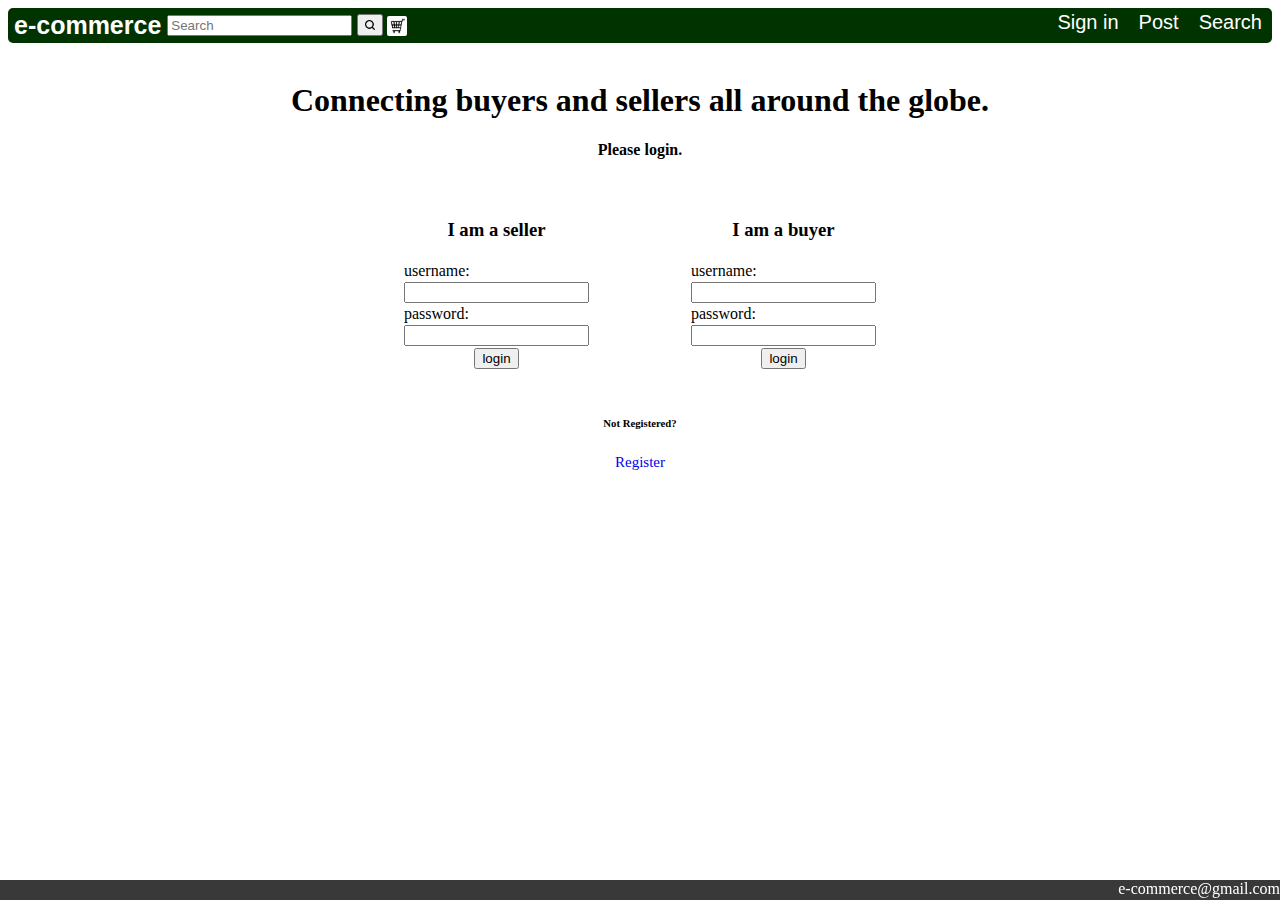
<file: index.html>
<!DOCTYPE html>
<head>
    <title>SignIn</title>
    <link rel="stylesheet" href="web1.css">
</head>

<body>
    
    <div class="upline">
        <h5 class="ec">e-commerce</h5>
        <input type="text" maxlength="50" placeholder="Search">
        <button id="bttn">
            <img src="searchtransparent.png" alt="" id="searchbar" width="10px", height="10px"></button>
        <a href="search.html" class="uplink">Search</a>
        <a href="post.html" class="uplink">Post</a>
        <a href="index.html" class="uplink">Sign in</a>
        <a href="shoppingcart.html">
            <img src="carticon.jpg" alt="" class="scimg" id="carticon"></a>
    </div>

    <div class="footer">
        <p id="mail">e-commerce@gmail.com</p>
    </div>

    <br>

    <h1 id="message"><center>Connecting buyers and sellers all around the globe.</center></h1>
    <h4><center>Please login.</center></h4>
    <br>


    <center>
    <table class="tbl">
        <tr>
            <td><center><h3>I am a seller</h3></center></td>
            <td><center><h3>I am a buyer</h3></center></td>
        </tr>
        <tr>
            <td>username:</td><td>username:</td>
        </tr>
        <tr>
            <td><input type="text" name="text1">
            </td><td><input type="text" name="text1"></td>
        </tr>
        <tr>
            <td>password:</td><td>password:</td>
        </tr>
        <tr>
            <td><input type="text" name="text1"></td>
            <td><input type="text" name="text1"></td>
        </tr>
        <tr>
            <td><center><a href="post.html"><input type="submit" value="login" class="bttn"></a></center></td>
            <td><center><a href="search.html"><input type="submit" value="login" class="bttn"></a></center></td>
        </tr>
    </table>
    </center>


    <br><br>
    
    <div>
        <h6 class="nr">Not Registered?</h6>
        <a href="web1.html " class="rlink" style="text-decoration: none;">Register</a>
    </div>
</body>
</file>
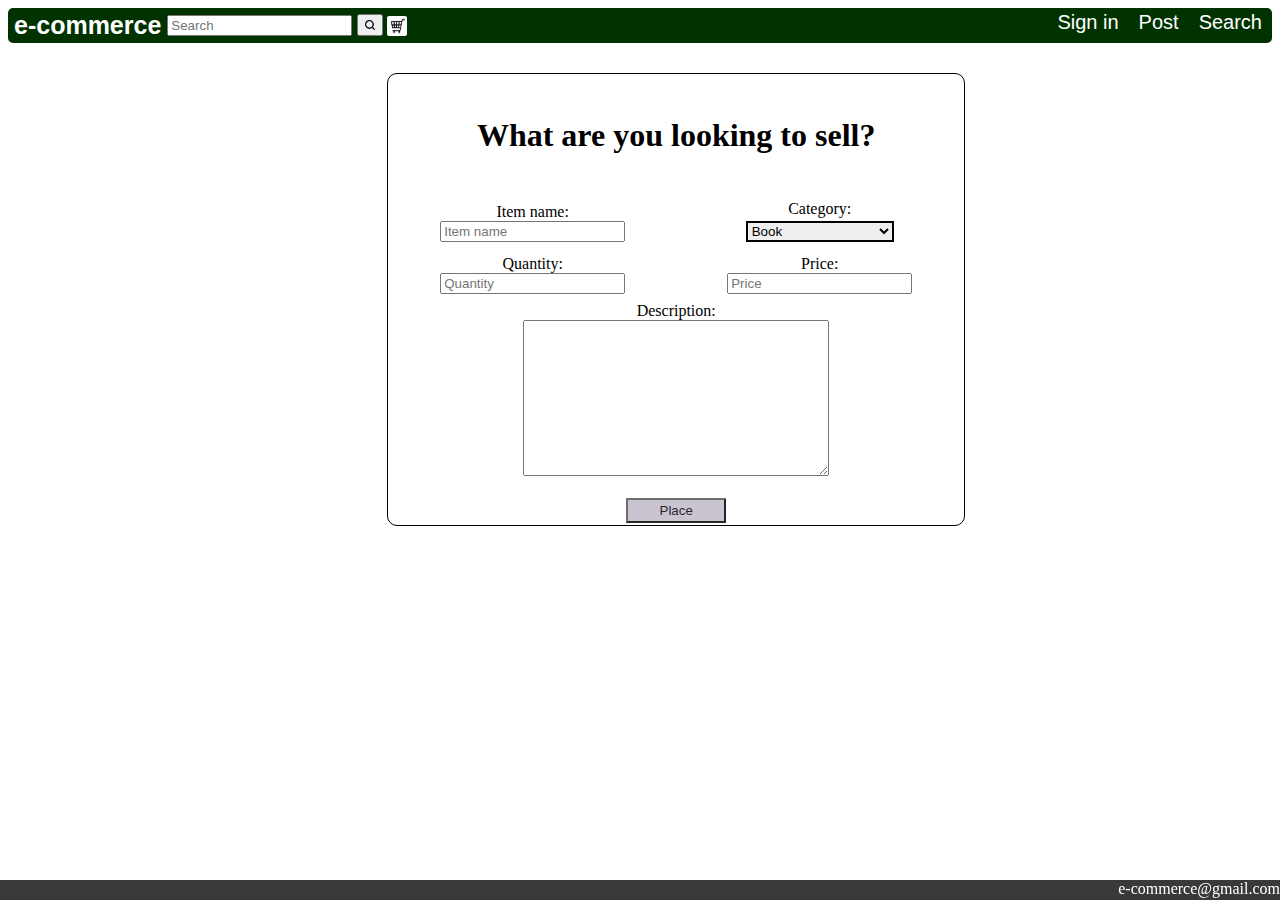
<file: post.html>
<!DOCTYPE html>
<head>
    <meta charset="UTF-8">
    <meta http-equiv="X-UA-Compatible" content="IE=edge">
    <meta name="viewport" content="width=device-width, initial-scale=1.0">
    <title>Post</title>
    <link rel="stylesheet" href="web1.css">
</head>
<body>
    <div class="upline">
        <h5 class="ec">e-commerce</h5>
        <input type="text" maxlength="50" placeholder="Search">
        <button id="bttn">
            <img src="searchtransparent.png" alt="" id="searchbar" width="10px", height="10px"></button>
        <a href="search.html" class="uplink">Search</a>
        <a href="post.html" class="uplink">Post</a>
        <a href="index.html" class="uplink">Sign in</a>
        <a href="shoppingcart.html">
            <img src="carticon.jpg" alt="" class="scimg" id="carticon"></a>
    </div>

    <div class="footer">
        <p id="mail">e-commerce@gmail.com</p>
    </div>
    <div class="reggroup">
    <table class="itemdata">
        <tr>
            <th colspan="2" style="height: max-content;padding: 20px;">
                <div class="regtxt"><h1><center>What are you looking to sell?</center></h1></div>
            </th>
        </tr>
        <tr style="height: 50px;">
            <td>
                <div class="itematts">
                    <label for = "itemName" class = "ialabel">
                        Item name:</label>
                    <input type="text" maxlength="50" 
                    id="itemName" 
                    placeholder="Item name" 
                    class="itematt">
                </div> 
            </td>
            <td>
                <div class="dropdown" >
                    <label for="cars">Category:</label>
                    <select name="cars" id="cars" class="dropmenu">
                        <option value="volvo">Book</option>
                        <option value="saab">Car</option>
                        <option value="opel">Nerf</option>
                        <option value="audi">Sport</option>
                    </select>
                  </div> 
            </td>
        </tr>
        <tr style="height: 50px;">
            <td>
            <div class="itematts">
                <label for = "quantity" class = "ialabel">Quantity:</label>
                <input type="number" maxlength="9" 
                id="quantity" 
                placeholder="Quantity" 
                class="itematt">
            </div>
            </td>
            <td>
                <div class="itematts">
                    <label for = "price" class = "ialabel">Price:</label>
                    <input type="number" maxlength="9" 
                    id="price" 
                    placeholder="Price" 
                    class="itematt">
                </div>
            </td>
        </tr>
        <tr style="height: 50px;">
            <td rowspan="3" colspan="2">
                <div class="ttbox">
                    <label for = "desc" class = "ialabel">Description:</label>
                    <textarea type="text" maxlength="1000" 
                    id="desc" 
                    placeholder="Description" 
                    class="textbox" rows="5" cols="50">
                    </textarea>
                </div>    
            </td>
        </tr>
        <tr style="height: 50px;">
        </tr>
        <tr>
        </tr>
        <tr>
            <td colspan="2">
                <a href="sucplace.html" style="text-decoration: none;">
                    <button class="button">Place</button>
                </a>
            </td>
        </tr>
    </table>   
    </div>       
</body>
</file>
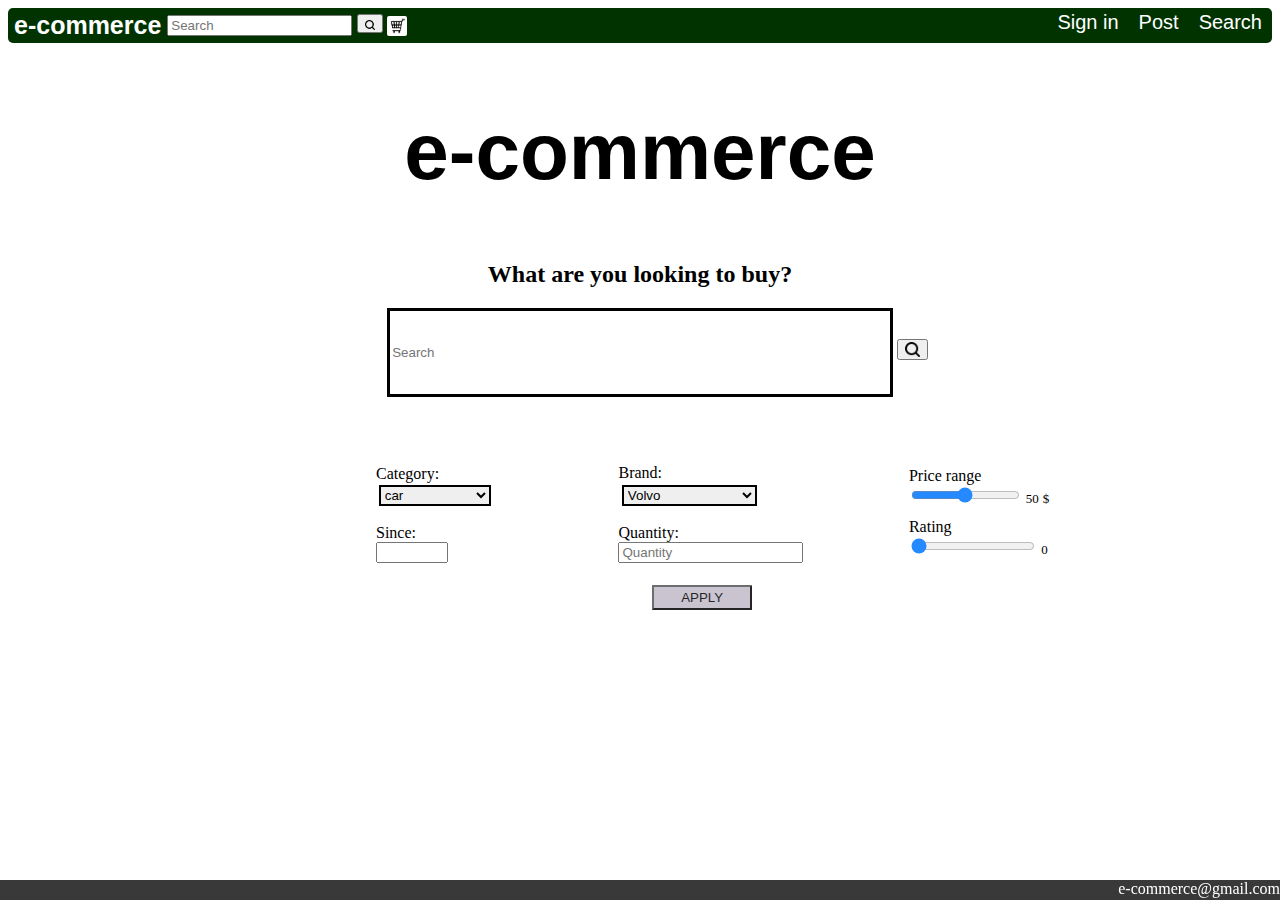
<file: search.html>
<head>
    <meta charset="UTF-8">
    <meta http-equiv="X-UA-Compatible" content="IE=edge">
    <meta name="viewport" content="width=device-width, initial-scale=1.0">
    <link rel="stylesheet" href="web1.css">
    <title>Search</title>
</head>
<body>
    <div class="upline">
        <h5 class="ec">e-commerce</h5>
        <input type="text" maxlength="50" placeholder="Search">
        <button id="bttn">
            <img src="searchtransparent.png" alt="" id="searchbar" width="10px", height="10px"></button>
        <a href="search.html" class="uplink">Search</a>
        <a href="post.html" class="uplink">Post</a>
        <a href="index.html" class="uplink">Sign in</a>
        <a href="shoppingcart.html">
            <img src="carticon.jpg" alt="" class="scimg" id="carticon"></a>
    </div>

    <div class="footer">
        <p id="mail">e-commerce@gmail.com</p>
    </div>
    <div>
        <div>
            <h1 style="display: block; text-align: center;
             font-family: Arial, Helvetica, sans-serif; margin-top: 5%; margin-bottom: 5%; font-weight: bold;font-size: 500%;">e-commerce</h1>
        </div>
        <label for="ser" style="text-align: center;"><h2>What are you looking to buy?</h2></label>
        <input type="text" id="ser" placeholder="Search" maxlength="50"
         style="width: 40%; height: 10%; border: 3px solid; margin-top: 0%; margin-left: 30%;">
        <a href="searchres.html"><button><img src="searchtransparent.png" alt="" width="15px", height="15px"></button></a>
        <table class="filterTable" style="margin-left: 25%; margin-top: 5%;">
            <tr style="height: 50px;">
                <td style="width: 8%;">
                    <div class="itematts">
                        <div class="dropdown" >
                            <label for="cars" class="searchLabel">Category:</label>
                                <select name="cars" id="cars" class="dropmenu">
                                    <option value="volvo">car</option>
                                    <option value="saab">Book</option>
                                    <option value="opel">Nerf</option>
                                    <option value="audi">Vegies</option>
                                </select>
                          </div> 
                    </td>
                </td>
                <td style="width: 8%;">
                    <div class="dropdown" >
                        <label for="cars" class="searchLabel">Brand:</label>
                                <select name="cars" id="cars" class="dropmenu">
                                    <option value="volvo">Volvo</option>
                                    <option value="saab">Saab</option>
                                    <option value="opel">Opel</option>
                                    <option value="audi">Audi</option>
                                </select>
                      </div> 
                </td>
                <td style="width: 24%;"> <div class="slidecontainer" style="margin-left: 20px;">
                    <label for="myRange" class="searchLabel">Price range</label>
                    <input type="range" min="1" max="100" value="50" class="slider" 
                    id="myRange" oninput="rangeValue.innerText = this.value" style="width: 35%;">
                    <p id="rangeValue" style="display: inline; font-size: small;">50</p>
                    <p style="display: inline; font-size: small;">$</p>
                  </div>
                </td>
            </tr>
            <tr>
                <td style="width: 8%;">
                    <div style="margin-top: 10px;">
                        <label for="age" class="searchLabel">Since:</label>
                        <input id="age" type="number" min="2000" max="2022" maxlength="4">
                    </div>
                </td>
                <td style="width: 8%";>
                    <div style="margin-top: 10px; width: 40px ;">
                    <label for="qun" class="searchLabel" >Quantity:</label>
                    <input type="number" id="qun" maxlength="6" placeholder="Quantity" style="display: inline;">
                    </div>
                </td>
                <td style="width: 24%";>
                    <div class="slidecontainer" style="margin-left: 20px;">
                        <label for="myRange1" class="searchLabel">Rating</label>
                        <input type="range" min="1" max="10" value="0" step="1" class="slider" 
                        id="myRange1" oninput="rangeValue1.innerText = this.value">
                        <p id="rangeValue1" style="display: inline; font-size: small;">0</p>
                      </div>
                </td>
            </tr>
            <tr>
                <td>

                </td>
                <td >
                    <a href="search.html" style="text-decoration: none;"><button class="button" style="margin-left: 20%;">APPLY</button></a>
                </td>
                <td>

                </td>
            </tr>
        </table>
    </div>
</body>
</file>
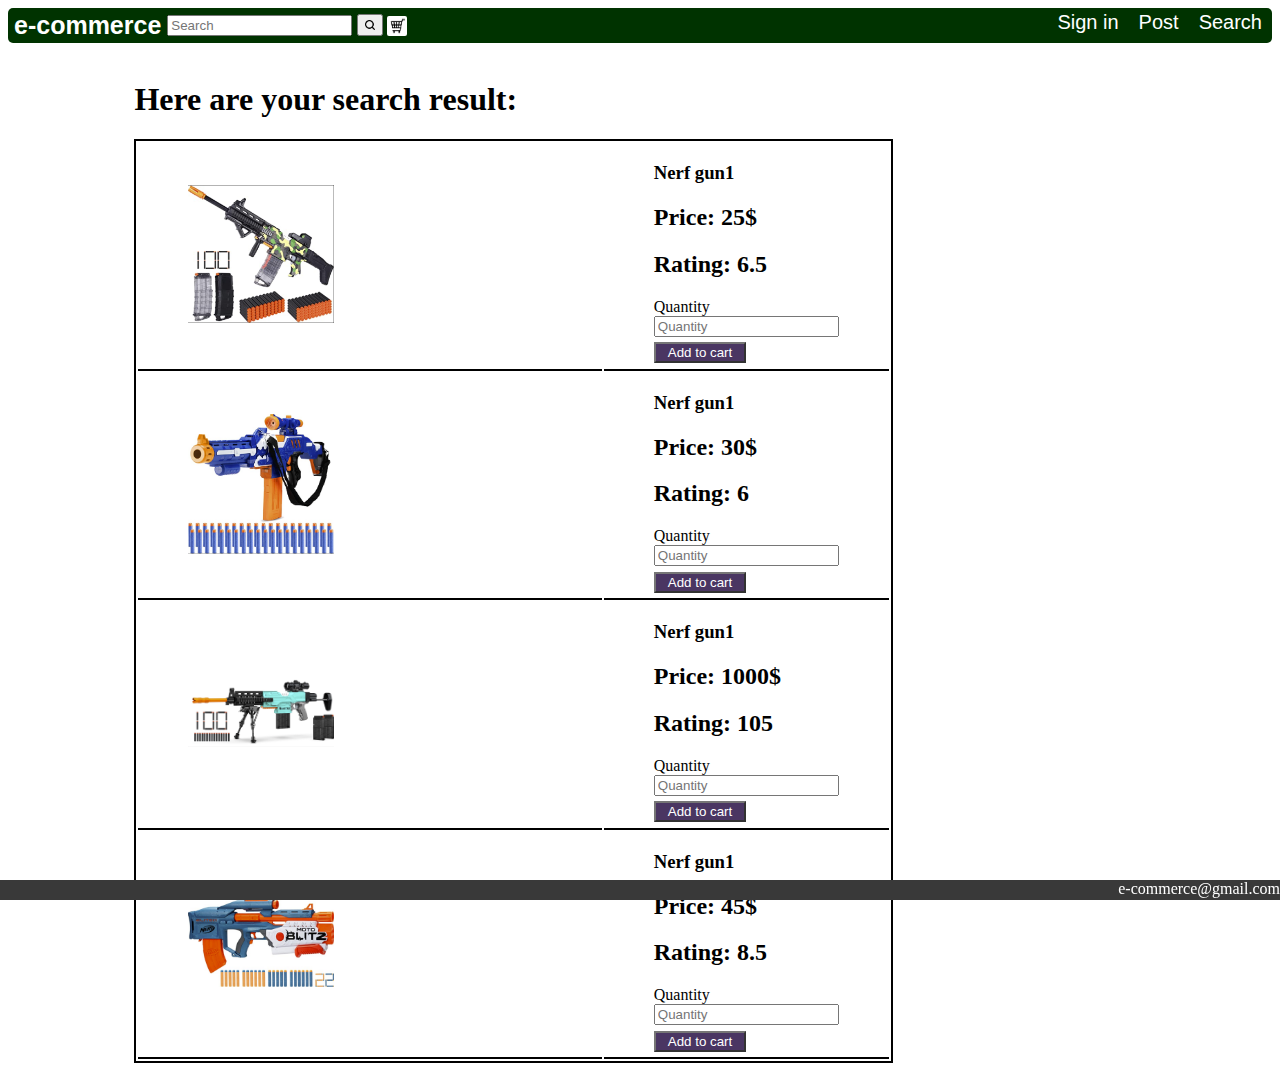
<file: searchres.html>
<!DOCTYPE html>
<html lang="en">
<head>
    <link rel="stylesheet" href="web1.css">
    <meta charset="UTF-8">
    <meta http-equiv="X-UA-Compatible" content="IE=edge">
    <meta name="viewport" content="width=device-width, initial-scale=1.0">
    <title>SearcResult</title>
</head>
<body>
    <div class="upline">
        <h5 class="ec">e-commerce</h5>
        <input type="text" maxlength="50" placeholder="Search">
        <button id="bttn">
            <img src="searchtransparent.png" alt="" id="searchbar" width="10px", height="10px"></button>
        <a href="search.html" class="uplink">Search</a>
        <a href="post.html" class="uplink">Post</a>
        <a href="index.html" class="uplink">Sign in</a>
        <a href="shoppingcart.html">
            <img src="carticon.jpg" alt="" class="scimg" id="carticon"></a>
    </div>

    <div class="footer">
        <p id="mail">e-commerce@gmail.com</p>
    </div>
    <div>
        <div style="display: block; margin-left: 10%; margin-top: 3%;margin-bottom: 0%;">
            <h1 style="display: block; text-align: left; font-size: 200%;">Here are your search result:</h1>
        </div>
        <table style="margin-left: 10%;margin-top: 1%; border: 2px solid; width: 60%;">
            <tr class="restab">
                <td class="imgbox">
                    <div>
                        <img src="Screenshot_20230116_024627.png" alt="" style="width: 40%;
                         height: 20%; margin-top: auto; margin-left: auto;">
                    </div>
                </td>

                <td class="restxtbox"> 
                    <h3 class="uptxt"> Nerf gun1</h3>
                    <h2 class="bottxt">Price: 25$</h2>
                    <h2 class="bottxt">Rating: 6.5</h2>
                    <label for="qun">Quantity</label>
                    <input type="number" placeholder="Quantity" id="qun">
                    <a href="shoppingcart.html"><button class="addbutton">Add to cart</button></a>
                </td>
            </tr>
            <tr class="restab">
                <td class="imgbox">
                    <div>
                        <img src="Screenshot_20230116_025119.png" alt="" style="width: 40%;
                         height: 20%; margin-top: auto; margin-left: auto;">
                    </div>
                </td>

                <td class="restxtbox"> 
                    <h3 class="uptxt"> Nerf gun1</h3>
                    <h2 class="bottxt">Price: 30$</h2>
                    <h2 class="bottxt">Rating: 6</h2>
                    <label for="qun">Quantity</label>
                    <input type="number" placeholder="Quantity" id="qun">
                    <a href="shoppingcart.html"><button class="addbutton">Add to cart</button></a>
                </td>
            </tr>
            <tr class="restab">
                <td class="imgbox">
                    <div>
                        <img src="Screenshot_20230116_024838.png" alt="" style="width: 40%;
                         height: 20%; margin-top: auto; margin-left: auto;">
                    </div>
                </td>

                <td class="restxtbox">
                    <h3 class="uptxt"> Nerf gun1</h3>
                    <h2 class="bottxt">Price: 1000$</h2>
                    <h2 class="bottxt">Rating: 105</h2>
                    <label for="qun">Quantity</label>
                    <input type="number" placeholder="Quantity" id="qun">
                    <a href="shoppingcart.html"><button class="addbutton">Add to cart</button></a>
                </td>
            </tr>
            <tr class="restab">
                <td class="imgbox">
                    <div>
                        <img src="Screenshot_20230116_024734.png" alt="" style="width: 40%;
                         height: 20%; margin-top: auto; margin-left: auto;">
                    </div>
                </td>

                <td class="restxtbox"> <h3 class="uptxt"> Nerf gun1</h3>
                    <h2 class="bottxt">Price: 45$</h2>
                    <h2 class="bottxt">Rating: 8.5</h2>
                    <label for="qun">Quantity</label>
                    <input type="number" placeholder="Quantity" id="qun">
                    <a href="shoppingcart.html"><button class="addbutton">Add to cart</button></a>
                </td>
            </tr>
        </table>
    </div>
</body>
</html>
</file>
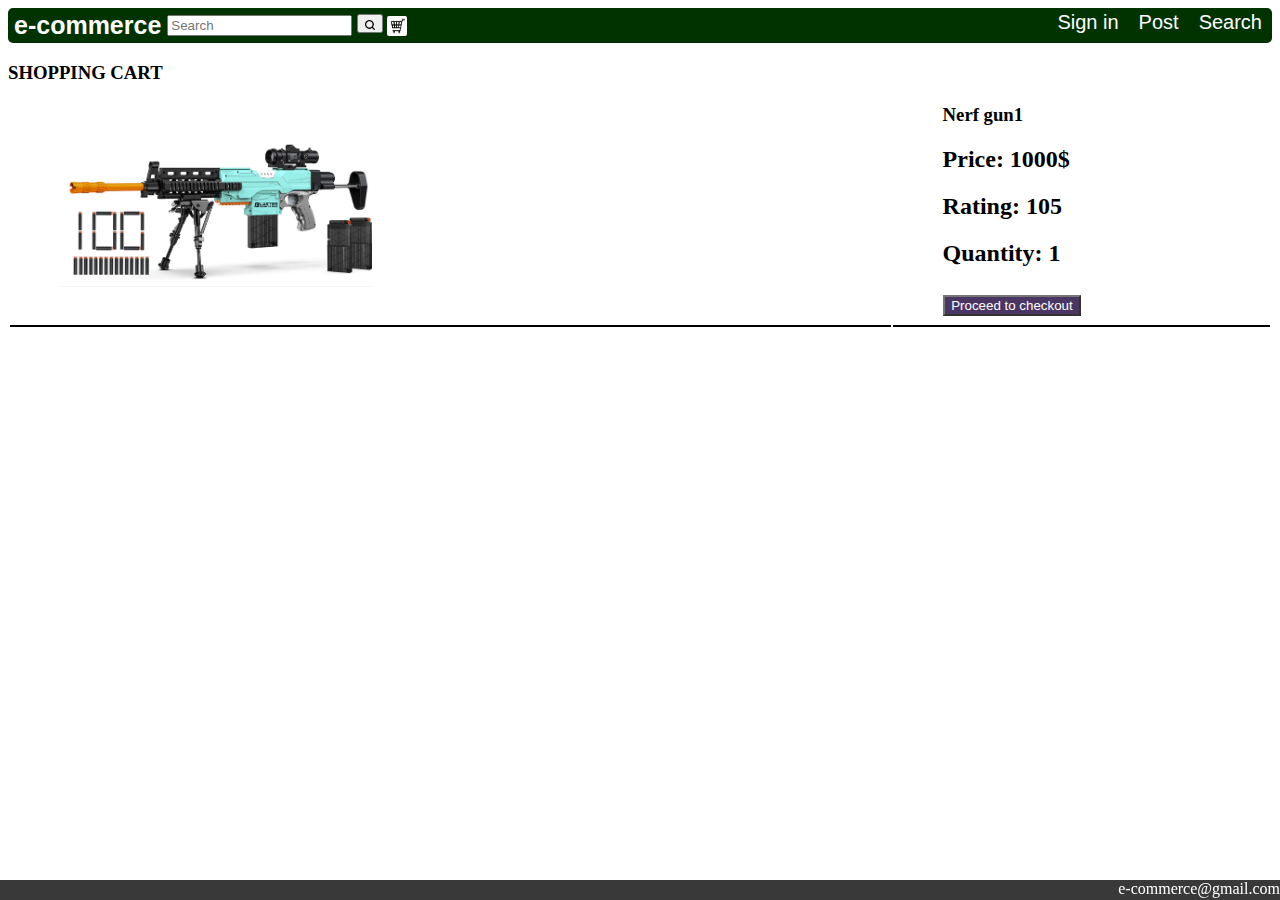
<file: shoppingcart.html>
<head>
    <title>
        Cart
    </title>
    <link rel="stylesheet" href="web1.css">
</head>
<body>
    <div class="upline">
        <h5 class="ec">e-commerce</h5>
        <input type="text" maxlength="50" placeholder="Search">
        <button id="bttn">
            <img src="searchtransparent.png" alt="" id="searchbar" width="10px", height="10px"></button>
        <a href="search.html" class="uplink">Search</a>
        <a href="post.html" class="uplink">Post</a>
        <a href="index.html" class="uplink">Sign in</a>
        <a href="shoppingcart.html">
            <img src="carticon.jpg" alt="" class="scimg" id="carticon"></a>
    </div>

    <div class="footer">
        <p id="mail">e-commerce@gmail.com</p>
    </div>
    <div>
        <h3 style="margin-left: auto;">SHOPPING CART</h3>
    </div>
    <div>
    <table>
        <tr class="restab">
            <td class="imgbox">
                <div>
                    <img src="Screenshot_20230116_024838.png" alt="" style="width: 40%;
                     height: 20%; margin-top: auto; margin-left: auto;">
                </div>
            </td>
            <td class="restxtbox">
                <h3 class="uptxt"> Nerf gun1</h3>
                <h2 class="bottxt">Price: 1000$</h2>
                <h2 class="bottxt">Rating: 105</h2>
                <h2 class="bottxt">Quantity: 1</h2>
                <a href=""><button class="addbutton">Proceed to checkout</button></a>
            </td>
        </tr>
    </table>
    </div>
</body>
</file>
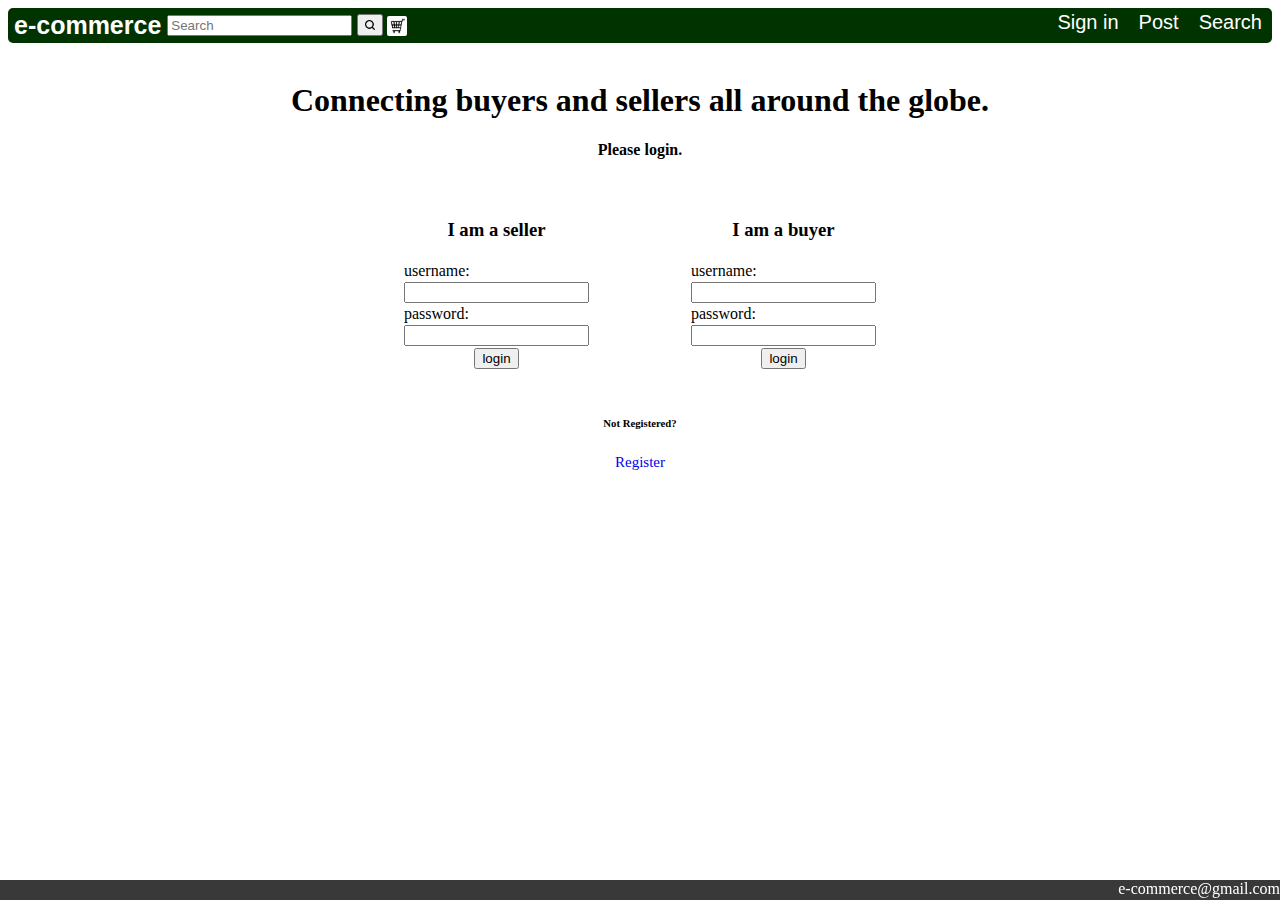
<file: signIn.html>
<!DOCTYPE html>
<head>
    <title>SignIn</title>
    <link rel="stylesheet" href="web1.css">
</head>

<body>
    
    <div class="upline">
        <h5 class="ec">e-commerce</h5>
        <input type="text" maxlength="50" placeholder="Search">
        <button id="bttn">
            <img src="searchtransparent.png" alt="" id="searchbar" width="10px", height="10px"></button>
        <a href="search.html" class="uplink">Search</a>
        <a href="post.html" class="uplink">Post</a>
        <a href="signIn.html" class="uplink">Sign in</a>
        <a href="shoppingcart.html">
            <img src="carticon.jpg" alt="" class="scimg" id="carticon"></a>
    </div>

    <div class="footer">
        <p id="mail">e-commerce@gmail.com</p>
    </div>

    <br>

    <h1 id="message"><center>Connecting buyers and sellers all around the globe.</center></h1>
    <h4><center>Please login.</center></h4>
    <br>


    <center>
    <table class="tbl">
        <tr>
            <td><center><h3>I am a seller</h3></center></td>
            <td><center><h3>I am a buyer</h3></center></td>
        </tr>
        <tr>
            <td>username:</td><td>username:</td>
        </tr>
        <tr>
            <td><input type="text" name="text1">
            </td><td><input type="text" name="text1"></td>
        </tr>
        <tr>
            <td>password:</td><td>password:</td>
        </tr>
        <tr>
            <td><input type="text" name="text1"></td>
            <td><input type="text" name="text1"></td>
        </tr>
        <tr>
            <td><center><a href="post.html"><input type="submit" value="login" class="bttn"></a></center></td>
            <td><center><a href="search.html"><input type="submit" value="login" class="bttn"></a></center></td>
        </tr>
    </table>
    </center>


    <br><br>
    
    <div>
        <h6 class="nr">Not Registered?</h6>
        <a href="web1.html " class="rlink" style="text-decoration: none;">Register</a>
    </div>
</body>
</file>
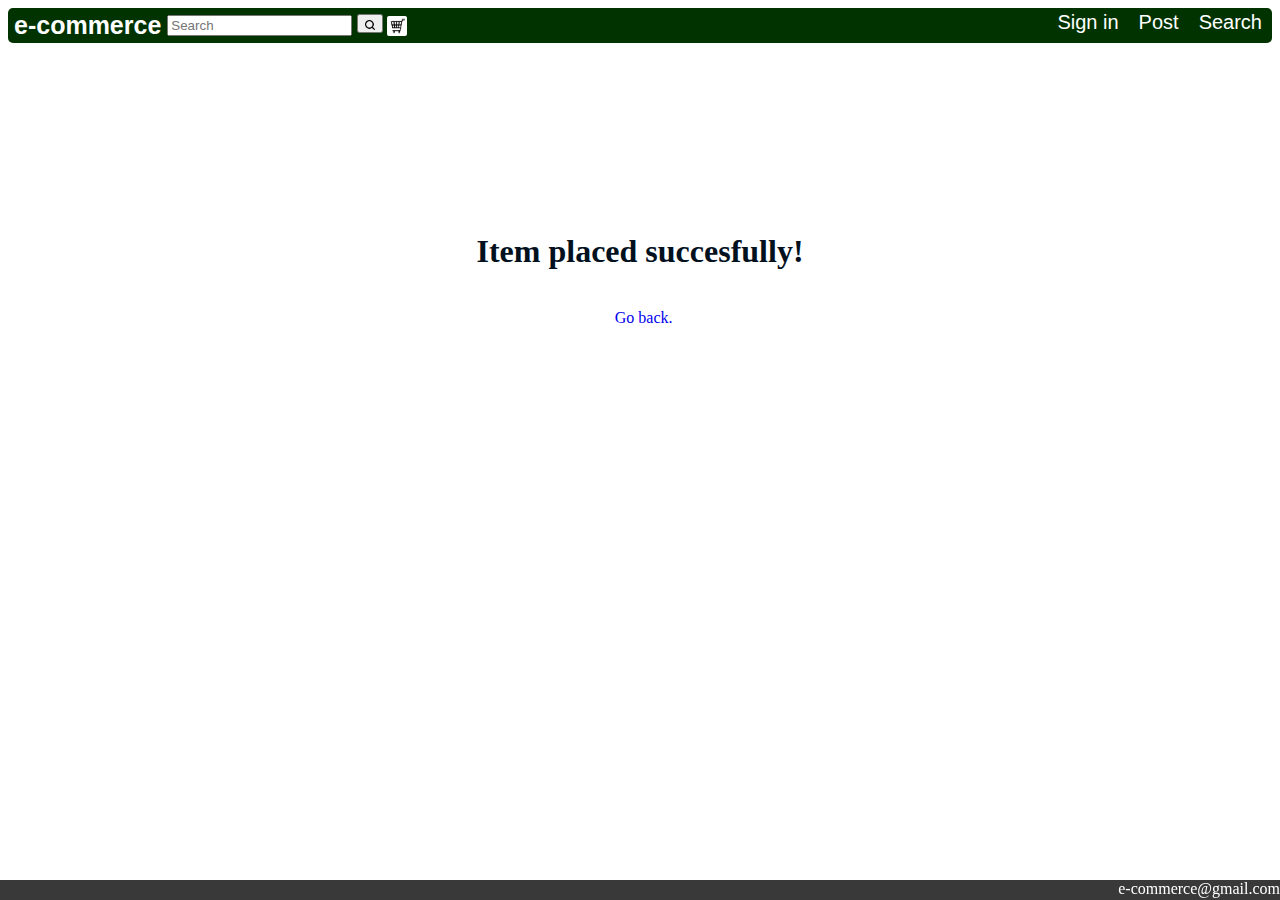
<file: sucplace.html>
<head>
    <link rel="stylesheet" href="web1.css">
    <title>succesfully</title>
</head>
<body>
    <div class="upline">
        <h5 class="ec">e-commerce</h5>
        <input type="text" maxlength="50" placeholder="Search">
        <button id="bttn">
            <img src="searchtransparent.png" alt="" id="searchbar" width="10px", height="10px"></button>
        <a href="search.html" class="uplink">Search</a>
        <a href="post.html" class="uplink">Post</a>
        <a href="index.html" class="uplink">Sign in</a>
        <a href="shoppingcart.html">
            <img src="carticon.jpg" alt="" class="scimg" id="carticon"></a>
    </div>
    <div class="footer">
        <p id="mail">e-commerce@gmail.com</p>
    </div>
    <h1 style="color: rgb(3, 17, 30); margin-top: 15%; margin-left: auto; text-align: center; vertical-align: middle;">
        Item placed succesfully!
    </h1>
    <br>
    <a href="post.html" style="text-decoration: none; margin-left:48%; text-align: center;">Go back.</a>
    </div>
</body>
</file>
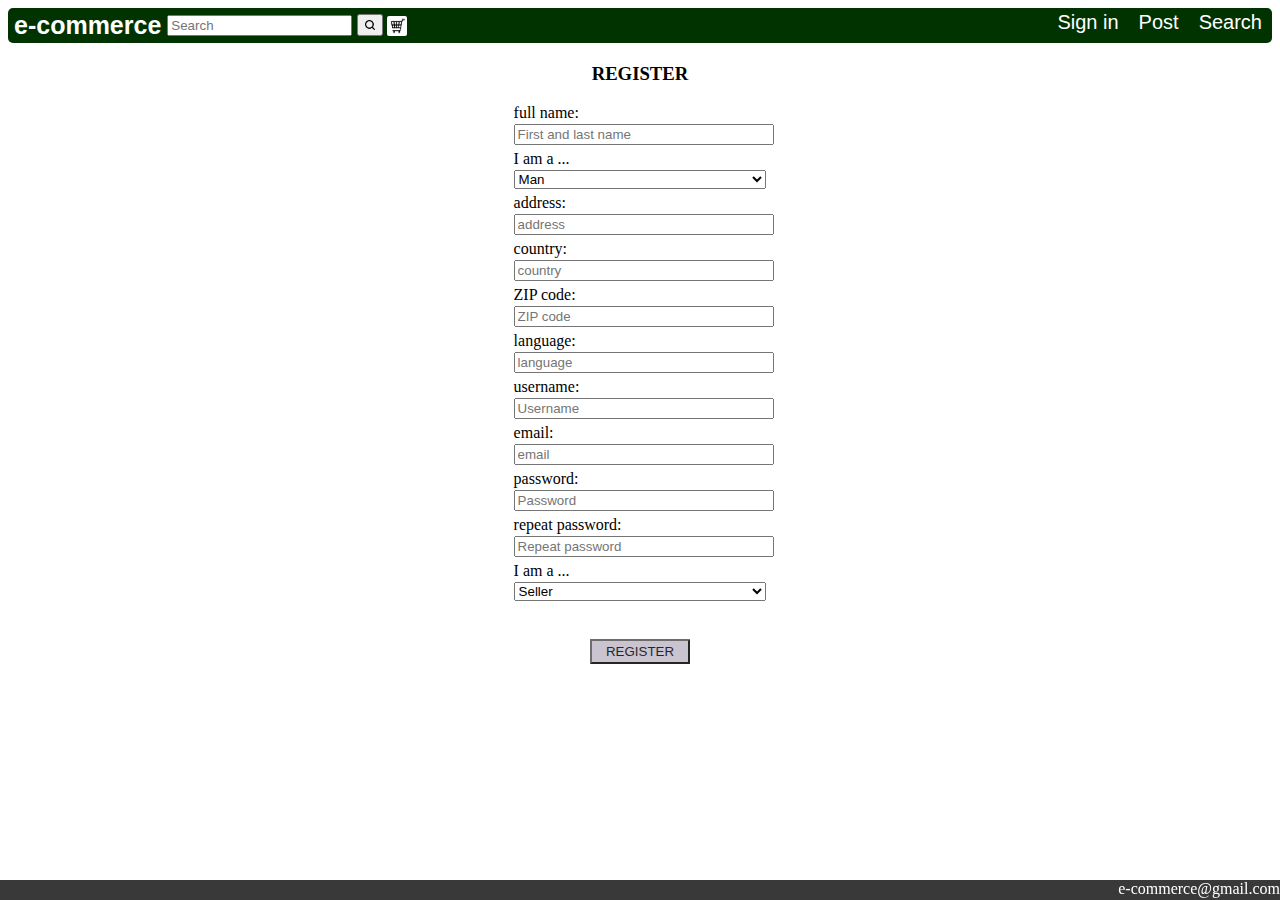
<file: web1.html>
<!DOCTYPE html>
<head>
    <meta charset="UTF-8">
    <meta http-equiv="X-UA-Compatible" content="IE=edge">
    <meta name="viewport" content="width=device-width, initial-scale=1.0">
    <title>Register</title>
    <link rel="stylesheet" href="web1.css">
</head>
<body>
    <div class="upline">
        <h5 class="ec">e-commerce</h5>
        <input type="text" maxlength="50" placeholder="Search">
        <button id="bttn">
            <img src="searchtransparent.png" alt="" id="searchbar" width="10px", height="10px"></button>
        <a href="search.html" class="uplink">Search</a>
        <a href="post.html" class="uplink">Post</a>
        <a href="index.html" class="uplink">Sign in</a>
        <a href="shoppingcart.html">
            <img src="carticon.jpg" alt="" class="scimg" id="carticon"></a>
    </div>

    <div class="footer">
        <p id="mail">e-commerce@gmail.com</p>
    </div>
    <div class="reggroup">
        <div class="regtxt"><h3>REGISTER</h3></div>
        <div class="onefield">
            <label for = "customerName" class = "regInputLabel">full name:</label>
            <input type="text" maxlength="50" 
            id="customerName" 
            placeholder="First and last name" 
            class="regInput">
        </div>
        <div>
            <label for="cars" class="regInputLabel">I am a ...</label>
                <select name="cars" id="cars" class="regInput">
                    <option value="Man">Man</option>
                    <option value="Woman">Woman</option>
                    <option value="Other">Other</option>
                </select>
        </div>
        <div class="onefield">
            <label for = "address" class = "regInputLabel">address:</label>
            <input type="text" maxlength="50" 
            id="address" 
            placeholder="address" 
            class="regInput">
        </div>
        <div class="onefield">
            <label for = "country" class = "regInputLabel">country:</label>
            <input type="text" maxlength="50" 
            id="country" 
            placeholder="country" 
            class="regInput">
        </div>
        <div class="onefield">
            <label for = "zipcode" class = "regInputLabel">ZIP code:</label>
            <input type="text" maxlength="50" 
            id="zipcode" 
            placeholder="ZIP code" 
            class="regInput">
        </div>
        <div class="onefield">
            <label for = "language" class = "regInputLabel">language:</label>
            <input type="text" maxlength="50" 
            id="language" 
            placeholder="language" 
            class="regInput">
        </div>
        <div class="onefield">
            <label for = "username" class = "regInputLabel">username:</label>
            <input type="text" maxlength="50" 
            id="username" 
            placeholder="Username" 
            class="regInput">
        </div>
        <div class="onefield">
            <label for = "email" class = "regInputLabel">email:</label>
            <input type="text" maxlength="50" 
            id="email" 
            placeholder="email" 
            class="regInput">
        </div>
        <div class="onefield">
            <label for = "password" class = "regInputLabel">password:</label>
            <input type="text" maxlength="50" 
            id="password" 
            placeholder="Password" 
            class="regInput">
        </div>
        <div class="onefield">
            <label for = "reepatpassword" class = "regInputLabel">repeat password:</label>
            <input type="text" maxlength="50" 
            id="reepatpassword" 
            placeholder="Repeat password" 
            class="regInput">
        </div>
        <div>
            <label for="cars" class="regInputLabel">I am a ...</label>
                <select name="cars" id="cars" class="regInput">
                    <option value="Seller">Seller</option>
                    <option value="Buyer">Buyer</option>
                </select>
        </div>
    </div>
    <br>
    <div style="display: block; width: 100%; text-align: center;">
       <a href="index.html" style="text-decoration: none;"><button class="button">REGISTER</button></a> 
    </div>
</body>
</file>
<file: web1.css>
.upline{
    width: 100%;
    border-radius: 5px;
    background-color: rgb(0, 51, 0);
    display: block;
    overflow: hidden;
    font-family: Arial, Helvetica, sans-serif;
}
.ec{
    color: white;
    display: inline-block;
    font-size: 25px;
    margin-top: 3px;
    margin-bottom: 3px;
    margin-left: 6px;
    margin-right: 6px;
    float: left;
}
#searchbar{
    margin-top: 30%;
}
#bttn{
    margin-top: 0.5%;
}
#carticon{
    border-radius: 10%;
}
.scimg{
    width: 20px;
    height: 20px;
    display: inline-block;
    vertical-align: middle;
}
.uplink{
    text-decoration: none;
    float: right;
    color: white;
    display: inline-block;
    font-size: 20px;
    margin-top: 3px;
    margin-bottom: 3px;
    margin-left: 10px;
    margin-right: 10px;
}

.footer {
    position: fixed;
    left: 0;
    bottom: 0;
    width: 100%;
    background-color: rgb(57, 57, 57);
    color: white;
    text-align: right;
    height: 20px;
}
#mail{
    margin-top: 0%;
}


td {
    padding: 0 50px;
    border: black;
}

.reggroup{
    margin-left: 30%;
    width: 40%;
}
.regInputLabel{
    display: block;
    margin-top: 5px;
    margin-bottom: 2px;
    text-align: left;
    width: 50%;
    margin-left: 25%;
}
.regtxt{
    text-align: center;
    margin-top: 20px;
}
.regInput{
    align-self: left;
    width: 50%;
    margin-left: 25%;
}
.onefield{
    width: 100%;
}
.nr{
    text-align: center;
    margin-top: 10px;
}
.rlink{
    display: block;
    text-align: center;
    font-size: 15px;
}
.rlink:hover{
    color: blue;
}
.ialabel{
    display: inline;
}
.itematt{
    display: inline;
}
.itematts{
    display: inline;
}
.textbox{
    display: block;
    height: 150px;
    width: 300px;
    text-align: left;
    margin-left: auto;
    margin-right: auto;
}
.itemdata{
    float: inline-start;
    text-align: center;
    align-items: center;
    border: 1px solid black;
    margin-top: 30px;
    margin-left: auto;
    margin-right: auto;
    border-radius: 10px;
}
.button{
    width: 100px;
    height: 25px;
    background-color: rgb(193, 186, 201);
    border-radius: 2%;
    color: black;
    margin-left: auto;
    margin-right: auto;
    margin-top: 20px;
    display: inline;
    opacity: 0.85;
    transition: opacity .2s;
}
.button :hover{
    opacity: 1;
    background-color: rgb(27, 13, 44);
    color: white;
}
.button :active{
    opacity: 1;
    background-color: rgb(27, 13, 44);
    color: white;
}
.dropdown {
    margin-left: auto;
    margin-right: auto;
    float: none;
    overflow: hidden;
}
.dropdown-content {
  display: none;
  position: absolute;
  background-color: #f9f9f9;
  min-width: 160px;
  box-shadow: 0px 8px 16px 0px rgba(0,0,0,0.2);
  z-index: 1;
}

.dropdown-content input{
  float: right;
  color: black;
  padding: 6px 8px;
  display: inline;
  margin-right: 20px;
}

.dropdown-content a:hover {
  background-color: #ddd;
}

.dropdown:hover .dropdown-content {
  display: block;
}
.droptxt{
    margin-top: 10px;
    margin-bottom: 10px;
}
.slider{
    width: 40%;
    background: #d3d3d3;
    outline: none;
    opacity: 0.85;
    transition: opacity .2s;
}
.slider:hover {
    opacity: 1;
}


.restab{
    height: 200px;
    width: 100%;
    border: 2px solid;
}
.imgbox{
    width: 70%;
    border-bottom: 2px solid;
}
.restxtbox{
    text-align: left;
    width: 30%;
    border-bottom: 2px solid;
}
.uptxt{
    vertical-align: top;
}
.bottxt{
    vertical-align: bottom;
}
.addbutton{
    background-color:  rgb(29, 4, 60);
    color: white;
    margin-top: 3%;
    margin-bottom: 3%;
    height: 7%;
    width: 50%;
    opacity: 0.8;
    transition: opacity .2s;
}
.addbutton:hover{
    opacity: 1;

}
.addbutton:active{
    background-color: cyan;
    color: black;

}
.dropmenu{
    width: 80%;
    height: 20%;
    border: 2px solid;
    margin: 2%;
}
.searchLabel{
    display: block;
    width: 100%;
    text-align: left;
    font-size: 100%;
}
</file>
